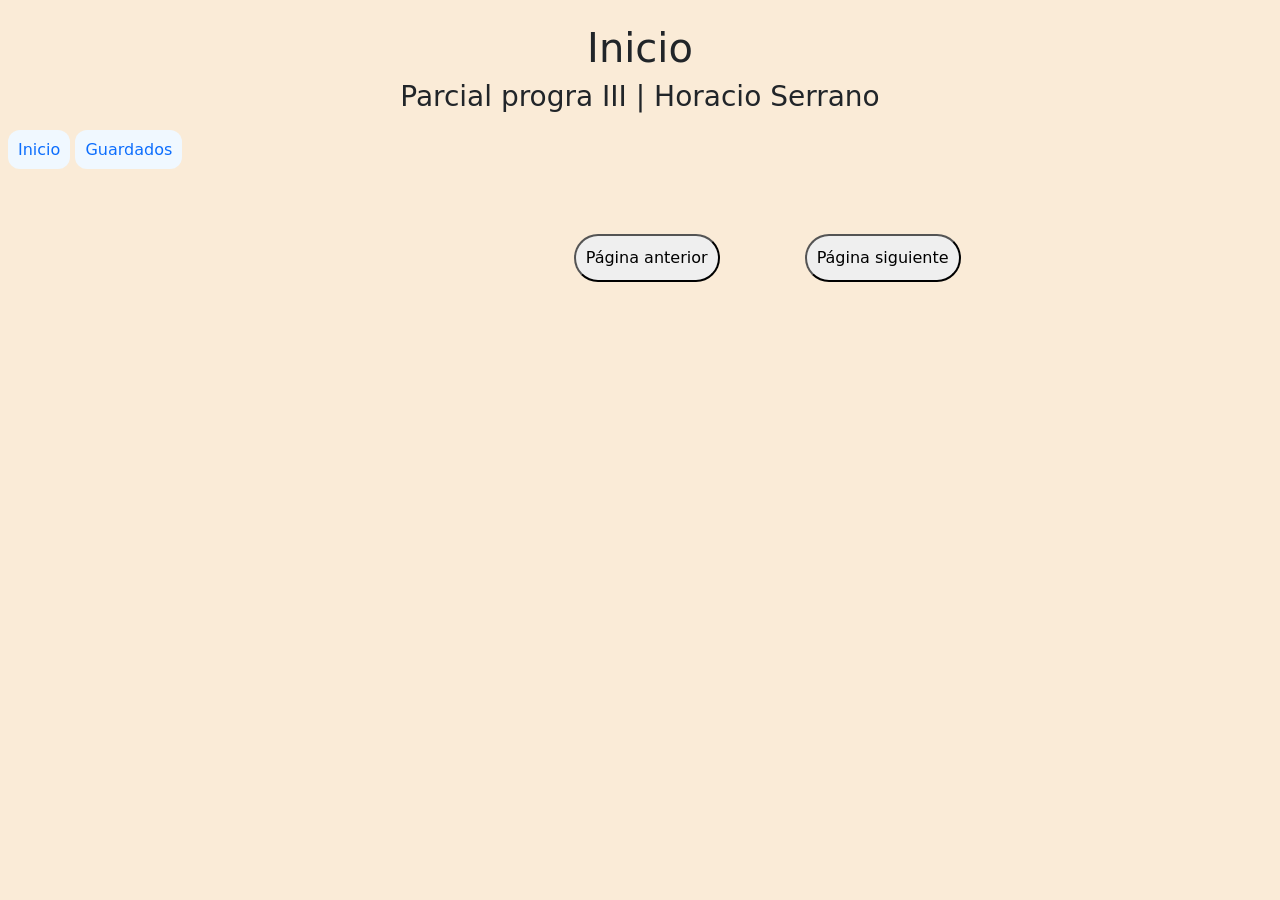
<file: index.html>
<!doctype html>
<html lang="en">
  <head>
    <meta charset="UTF-8" />
    <meta name="viewport" content="width=device-width, initial-scale=1.0" />
    <link
      href="https://cdn.jsdelivr.net/npm/bootstrap@5.3.3/dist/css/bootstrap.min.css"
      rel="stylesheet"
      integrity="sha384-QWTKZyjpPEjISv5WaRU9OFeRpok6YctnYmDr5pNlyT2bRjXh0JMhjY6hW+ALEwIH"
      crossorigin="anonymous"
    />
    <link rel="stylesheet" href="./css/style.css" />
    <title>Simulacro PP - 2024</title>
  </head>
  <body>
    <main class="m-2">
      <header>
        <h1>Inicio</h1>
        <h3>Parcial progra III | Horacio Serrano</h3>
      </header>
      <nav id="panel-izquierda">
        <a href="./index.html">Inicio</a>
        <a href="./guardar.html">Guardados</a>
      </nav>
      <section id="principal">
        <div id="cartas">
          <!-- Aquí se deben mostrar las cartas -->
        </div>
        <button id="anterior">Página anterior</button>
        <button id="siguiente">Página siguiente</button>
      </section>
    </main>
    <script type="module" src="/js/importaciones.js"></script>
  </body>
</html>
</file>
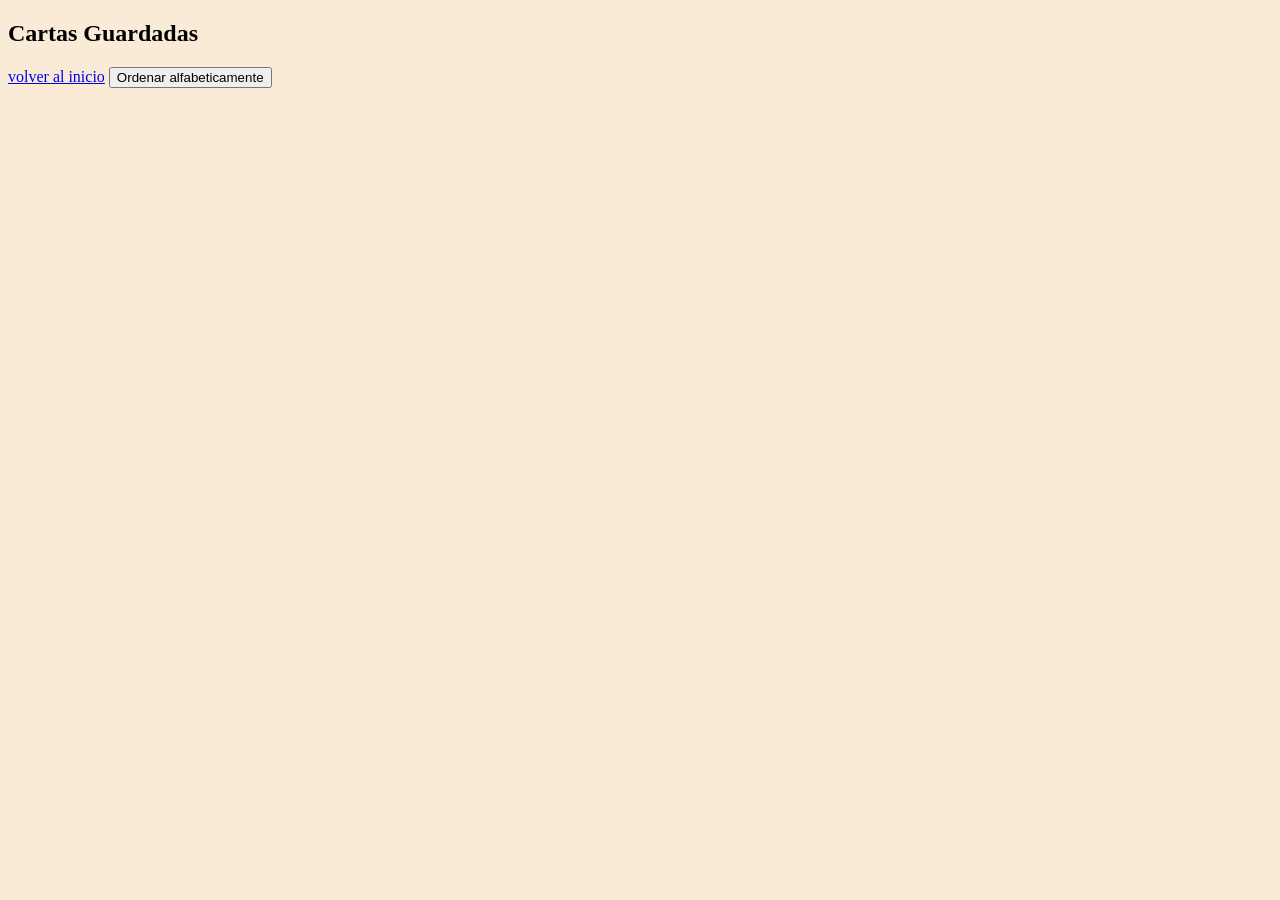
<file: guardar.html>
<!doctype html>
<html lang="en">
  <head>
    <meta charset="UTF-8" />
    <meta name="viewport" content="width=device-width, initial-scale=1.0" />
    <link rel="stylesheet" href="./css/style.css" />
    <title>Cartas Guardadas</title>
  </head>
  <body>
    <h2>Cartas Guardadas</h2>
    <section id="principal">
      <a href="index.html">volver al inicio</a>
      <button id="btnOrdenNombre">Ordenar alfabeticamente</button>
      <div id="contenedorCartas"></div>
    </section>
    <script type="module" src="./js/guardarCarta.js"></script>
  </body>
</html>
</file>
<file: css/style.css>
body {
  background-color: antiquewhite;
  box-sizing: border-box;
}
main {
  display: grid;
  grid-template-columns: auto;
  grid-template-rows: auto;
  grid-template-areas:
    "header header"
    "nav principal";
}
header {
  grid-area: header;
  text-align: center;
  padding: 1rem;
}
nav {
  grid-area: nav;
}
nav a {
  background-color: aliceblue;
  border-radius: 12px;
  text-decoration: none;
  padding: 10px;
}

#principal {
  grid-area: principal;
}
#cartas {
  display: grid;
  grid-template-columns: 1fr;
  justify-items: center;
  margin: 3rem;
  gap: 1rem;
}
#contenedorCartas {
  display: grid;
  grid-template-columns: 1fr;
  justify-items: center;
  margin: 3rem;
  gap: 1rem;
}

#anterior,
#siguiente {
  padding: 10px;
  border-radius: 2rem;
  margin-left: 5rem;
}
@media (min-width: 550px) {
  #cartas {
    grid-template-columns: repeat(2, 1fr);
  }
}

@media (min-width: 900px) {
  #cartas {
    grid-template-columns: repeat(4, 1fr);
  }
}
</file>
